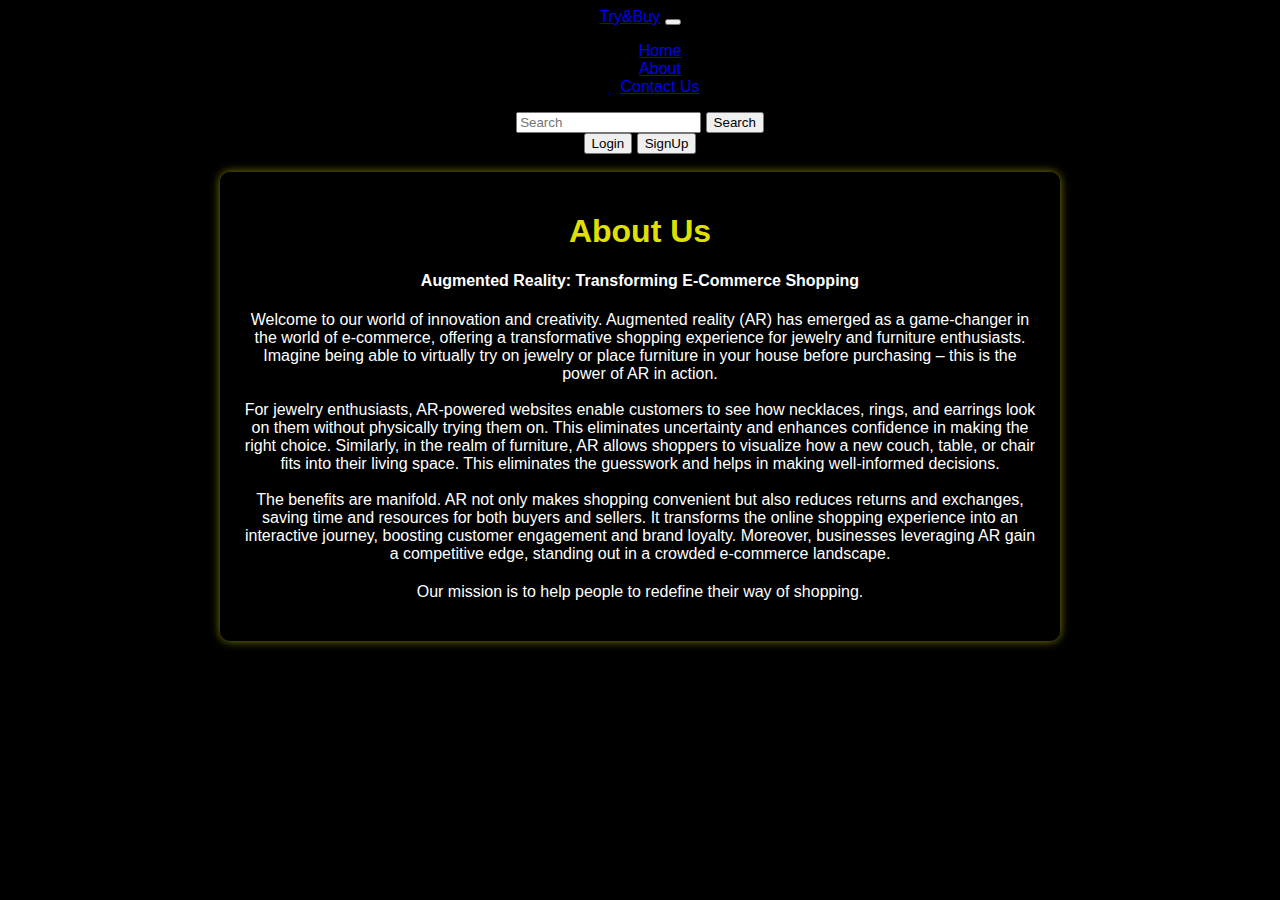
<file: Django/Hello/templates/about.html>
<!DOCTYPE html>
<html lang="en">
<head>
    <meta charset="UTF-8">
    <meta name="viewport" content="width=device-width, initial-scale=1.0">
    <title>About Us</title>
    <link href="https://cdn.jsdelivr.net/npm/bootstrap@5.3.1/dist/css/bootstrap.min.css" rel="stylesheet"
        integrity="sha384-4bw+/aepP/YC94hEpVNVgiZdgIC5+VKNBQNGCHeKRQN+PtmoHDEXuppvnDJzQIu9" crossorigin="anonymous">
    <style>
        body {
            background-color: black;
            color: white;
            font-family: Arial, sans-serif;
            text-align: center;
        }

        .navbar {
            color: black;
        }

        .about-container {
            max-width: 800px;
            margin: 0 auto;
            padding: 20px;
            border: 2px solid mustard;
            border-radius: 10px;
            background-color: rgba(0, 0, 0, 0.8);
            box-shadow: 0 0 10px rgba(255, 255, 0, 0.5);
        }

        h1 {
            color: mustard;
        }

        p {
            margin: 20px 0;
        }
        .ab {
            color: rgba(255, 255, 0, 0.9);
        }
        


        
    
    </style>
</head>
<body>
    <nav class="navbar bg-warning border-bottom border-body navbar-expand-lg bg-body-tertiary" data-bs-theme="dark">
        <div class="container-fluid">
            <a class="navbar-brand" href="#">Try&Buy</a>
            <button class="navbar-toggler" type="button" data-bs-toggle="collapse"
                data-bs-target="#navbarSupportedContent" aria-controls="navbarSupportedContent" aria-expanded="false"
                aria-label="Toggle navigation">
                <span class="navbar-toggler-icon"></span>
            </button>
            <div class="collapse navbar-collapse" id="navbarSupportedContent">
                <ul class="navbar-nav me-auto mb-2 mb-lg-0">
                    <li class="nav-item">
                        <a class="nav-link active" aria-current="page" href="/">Home</a>
                    </li>
                    <li class="nav-item">
                        <a class="nav-link active" aria-current="page" href="/about">About</a>
                    </li>
                    <li class="nav-item">
                        <a class="nav-link active" aria-current="page" href="/contact">Contact Us</a>
                    </li>
                </ul>
                <form class="d-flex" role="search">
                    <input class="form-control me-2" type="search" placeholder="Search" aria-label="Search">
                    <button class="btn btn-outline-warning my-1" type="submit">Search</button>
                </form>
                <div class="mx-2">
                    <button class="btn btn-warning" onclick="document.location='/login'">Login</button>
                    <button class="btn btn-warning" onclick="document.location='/signup'">SignUp</button>
                </div>
            </div>

        </div>
    </nav>
    <br>
    <div class="about-container">
        <h1 class="ab">About Us</h1>
        <h4>Augmented Reality: Transforming E-Commerce Shopping</h4>
            <p>Welcome to our world of innovation and creativity.

                Augmented reality (AR) has emerged as a game-changer in the world of e-commerce, offering a
                transformative shopping experience for jewelry and furniture enthusiasts. Imagine being able to
                virtually try on jewelry or place furniture in your house before purchasing – this is the power of AR in
                action.
                <br>
                <br>

                For jewelry enthusiasts, AR-powered websites enable customers to see how necklaces, rings, and earrings
                look on them without physically trying them on. This eliminates uncertainty and enhances confidence in
                making the right choice. Similarly, in the realm of furniture, AR allows shoppers to visualize how a new
                couch, table, or chair fits into their living space. This eliminates the guesswork and helps in making
                well-informed decisions.
                <br>
                <br>

                The benefits are manifold. AR not only makes shopping convenient but also reduces returns and exchanges,
                saving time and resources for both buyers and sellers. It transforms the online shopping experience into
                an interactive journey, boosting customer engagement and brand loyalty. Moreover, businesses leveraging
                AR gain a competitive edge, standing out in a crowded e-commerce landscape.
            </p>
            <p>Our mission is to help people to redefine their way of shopping.</p>
    </div>
</body>
</html>
</file>
